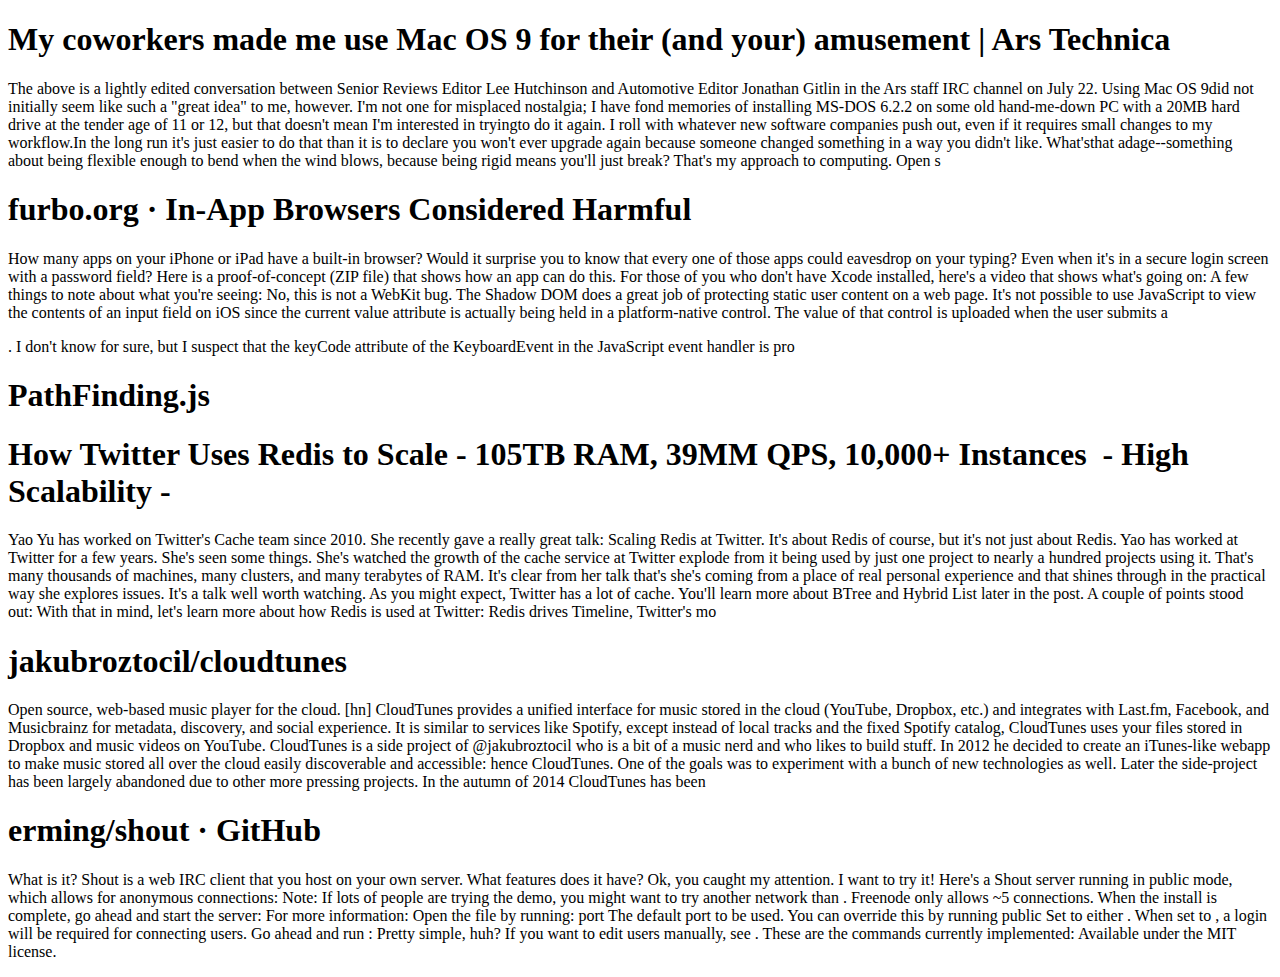
<file: seo-test-raw.html>
<!DOCTYPE html>
<html>
<head>
  <meta charset="utf-8">
  <meta name="keywords" content="monocle,news,tech">
  <meta name="description" content="The above is a lightly edited conversation between Senior Reviews Editor Lee Hutchinson and Automotive Editor Jonathan Gitlin in the Ars staff IRC ...">

  <title>My coworkers made me use Mac OS 9 for their (and your) amusement | Ars Technica</title>
</head>
<body>
<div class="posts-show"><main class="wrap"><article><h1 class="title">My coworkers made me use Mac OS 9 for their (and your) amusement | Ars Technica</h1><p class="summary">The above is a lightly edited conversation between Senior Reviews Editor Lee Hutchinson and Automotive Editor Jonathan Gitlin in the Ars staff IRC channel on July 22. Using Mac OS 9did not initially seem like such a "great idea" to me, however. I'm not one for misplaced nostalgia; I have fond memories of installing MS-DOS 6.2.2 on some old hand-me-down PC with a 20MB hard drive at the tender age of 11 or 12, but that doesn't mean I'm interested in tryingto do it again. I roll with whatever new software companies push out, even if it requires small changes to my workflow.In the long run it's just easier to do that than it is to declare you won't ever upgrade again because someone changed something in a way you didn't like. What'sthat adage--something about being flexible enough to bend when the wind blows, because being rigid means you'll just break? That's my approach to computing. Open s</p></article><article><h1 class="title">furbo.org · In-App Browsers Considered Harmful</h1><p class="summary">How many apps on your iPhone or iPad have a built-in browser? Would it surprise you to know that every one of those apps could eavesdrop on your typing? Even when it's in a secure login screen with a password field? Here is a proof-of-concept (ZIP file) that shows how an app can do this. For those of you who don't have Xcode installed, here's a video that shows what's going on: A few things to note about what you're seeing: No, this is not a WebKit bug. The Shadow DOM does a great job of protecting static user content on a web page. It's not possible to use JavaScript to view the contents of an input field on iOS since the current value attribute is actually being held in a platform-native control. The value of that control is uploaded when the user submits a </p><form>. I don't know for sure, but I suspect that the keyCode attribute of the KeyboardEvent in the JavaScript event handler is pro<p></p></form></article><article><h1 class="title">PathFinding.js</h1><p class="summary"></p></article><article><h1 class="title">How Twitter Uses Redis to Scale - 105TB RAM, 39MM QPS, 10,000+ Instances&nbsp; - High Scalability -</h1><p class="summary">Yao Yu has worked on Twitter's Cache team since 2010. She recently gave a really great talk: Scaling Redis at Twitter. It's about Redis of course, but it's not just about Redis. Yao has worked at Twitter for a few years. She's seen some things. She's watched the growth of the cache service at Twitter explode from it being used by just one project to nearly a hundred projects using it. That's many thousands of machines, many clusters, and many terabytes of RAM. It's clear from her talk that's she's coming from a place of real personal experience and that shines through in the practical way she explores issues. It's a talk well worth watching. As you might expect, Twitter has a lot of cache. You'll learn more about BTree and Hybrid List later in the post. A couple of points stood out: With that in mind, let's learn more about how Redis is used at Twitter: Redis drives Timeline, Twitter's mo</p></article><article><h1 class="title">jakubroztocil/cloudtunes</h1><p class="summary">Open source, web-based music player for the cloud.   [hn] CloudTunes provides a unified interface 
for music stored in the cloud (YouTube, Dropbox, etc.) and integrates with 
Last.fm, Facebook, 
and Musicbrainz for metadata, discovery, 
and social experience. It is similar to services like Spotify, 
except instead of local tracks and the fixed Spotify catalog, 
CloudTunes uses your files stored in Dropbox and music videos on YouTube. CloudTunes is a side project of 
@jakubroztocil who is a bit of a 
music nerd and who likes to 
build stuff.  In 2012 he decided 
to create an iTunes-like webapp to make music stored all over the cloud 
easily discoverable and accessible: hence CloudTunes. One of the goals was to experiment with a bunch of new technologies as well.
Later the side-project has been largely abandoned due to other more pressing 
projects. In the autumn of 2014 CloudTunes has been</p></article><article><h1 class="title">erming/shout · GitHub</h1><p class="summary">What is it?
Shout is a web IRC client that you host on your own server. What features does it have? Ok, you caught my attention. I want to try it!
Here's a Shout server running in public mode, which allows for anonymous connections: Note: If lots of people are trying the demo, you might want to try another network than . Freenode only allows ~5 connections. When the install is complete, go ahead and start the server: For more information: Open the  file by running: port
The default port to be used.
You can override this by running public
Set to either .
When set to , a login will be required for connecting users. Go ahead and run : Pretty simple, huh? If you want to edit users manually, see . These are the commands currently implemented: Available under the MIT license.</p></article></main></div>
</body></html>
</file>
